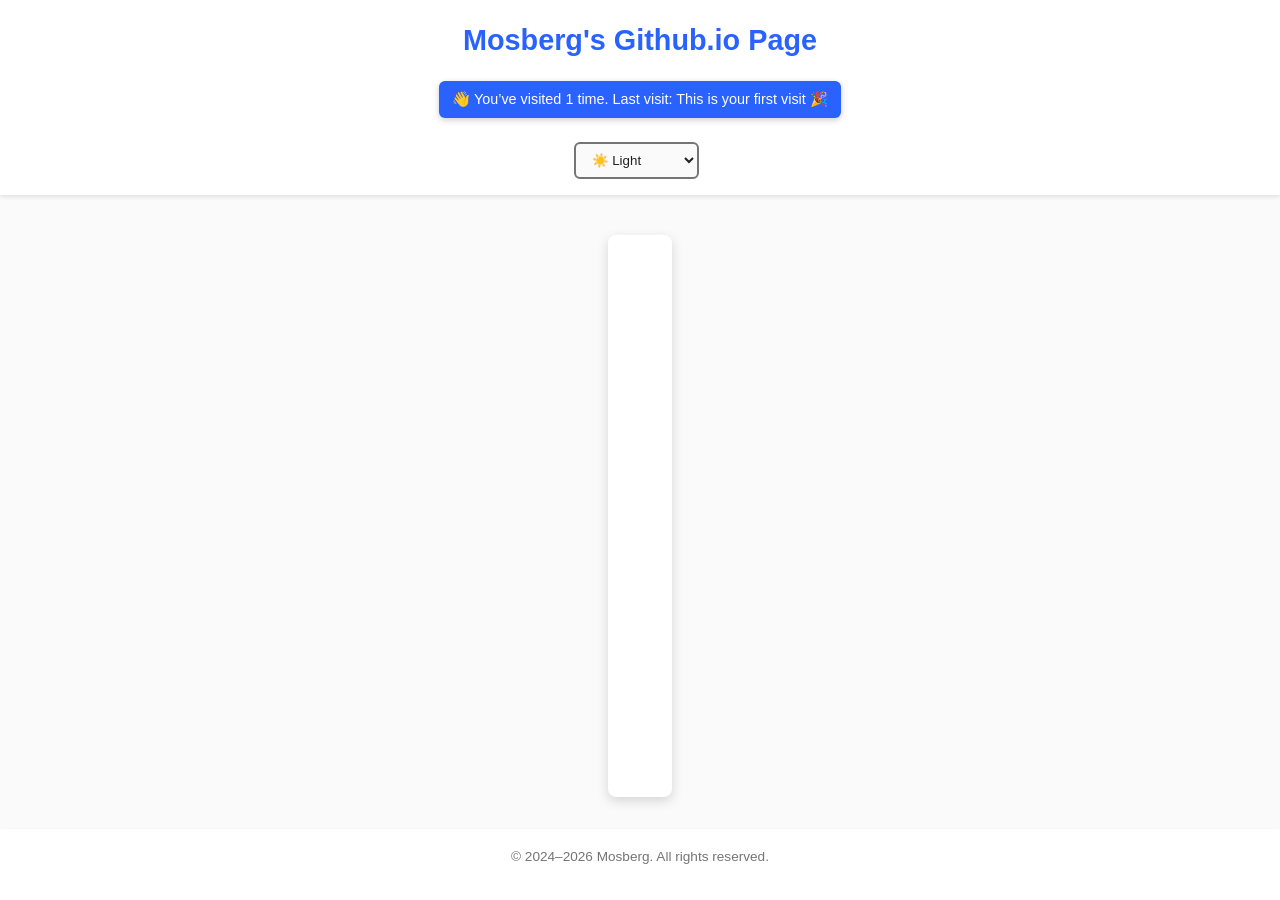
<file: index.html>
<!DOCTYPE html>
<html lang="en">
  <head>
    <meta charset="UTF-8" />
    <meta name="viewport" content="width=device-width, initial-scale=1" />
    <meta name="description" content="Mosberg's Github.io Page" />
    <meta name="keywords" content="github" />
    <meta name="author" content="Mosberg" />
    <meta name="theme-color" content="#2962ff" />

    <!-- SEO and Social Meta Tags -->
    <meta name="robots" content="index, follow" />
    <meta property="og:title" content="Mosberg.github.io" />
    <meta property="og:description" content="Mosberg's Github.io Page" />
    <meta property="og:type" content="website" />
    <meta property="og:url" content="https://mosberg.github.io/" />
    <meta
      property="og:image"
      content="https://mosberg.github.io/src/images/favicon.webp"
    />
    <meta name="twitter:card" content="summary_large_image" />
    <meta name="twitter:title" content="Mosberg.github.io" />
    <meta name="twitter:description" content="Mosberg's Github.io Page" />
    <meta
      name="twitter:image"
      content="https://mosberg.github.io/src/images/favicon.webp"
    />

    <title>Mosberg.github.io</title>

    <link
      rel="icon"
      href="https://mosberg.github.io/src/images/favicon.webp"
      type="image/x-icon"
    />

    <link
      rel="stylesheet"
      href="https://mosberg.github.io/src/styles/style.css"
    />
  </head>

  <body>
    <!-- Skip link for keyboard users -->
    <a
      href="#mainContent"
      class="skip-link"
      style="
        position: absolute;
        left: -9999px;
        top: auto;
        width: 1px;
        height: 1px;
        overflow: hidden;
      "
    >
      Skip to main content
    </a>

    <header>
      <h1>Mosberg's Github.io Page</h1>
      <p id="visitCounter"></p>
      <nav aria-label="Theme selector">
        <select id="themeSelectEl">
          <option value="light">☀️ Light</option>
          <option value="dark">🌑 Dark</option>
          <option value="retro">🕹️ Retro</option>
          <option value="cosmic">🌌 Cosmic</option>
          <option value="sunset">🌇 Sunset</option>
          <option value="earth">🌍 Earth</option>
          <option value="ocean">🌊 Ocean</option>
          <option value="solarized">🔆 Solarized</option>
        </select>
      </nav>
    </header>

    <nav role="navigation" aria-label="Primary navigation">
      <!-- Nav for dynamically loaded content here -->
    </nav>

    <main id="mainContent" role="main">
      <!-- Content will dynamically be loaded here -->
    </main>

    <footer role="contentinfo">
      <p>&copy; <span id="year"></span> Mosberg. All rights reserved.</p>
    </footer>

    <script
      src="https://mosberg.github.io/src/scripts/visit_counter.js"
      defer
    ></script>
    <script
      src="https://mosberg.github.io/src/scripts/theme_selector.js"
      defer
    ></script>
    <script
      src="https://mosberg.github.io/src/scripts/dynamic_year.js"
      defer
    ></script>
  </body>
</html>
</file>
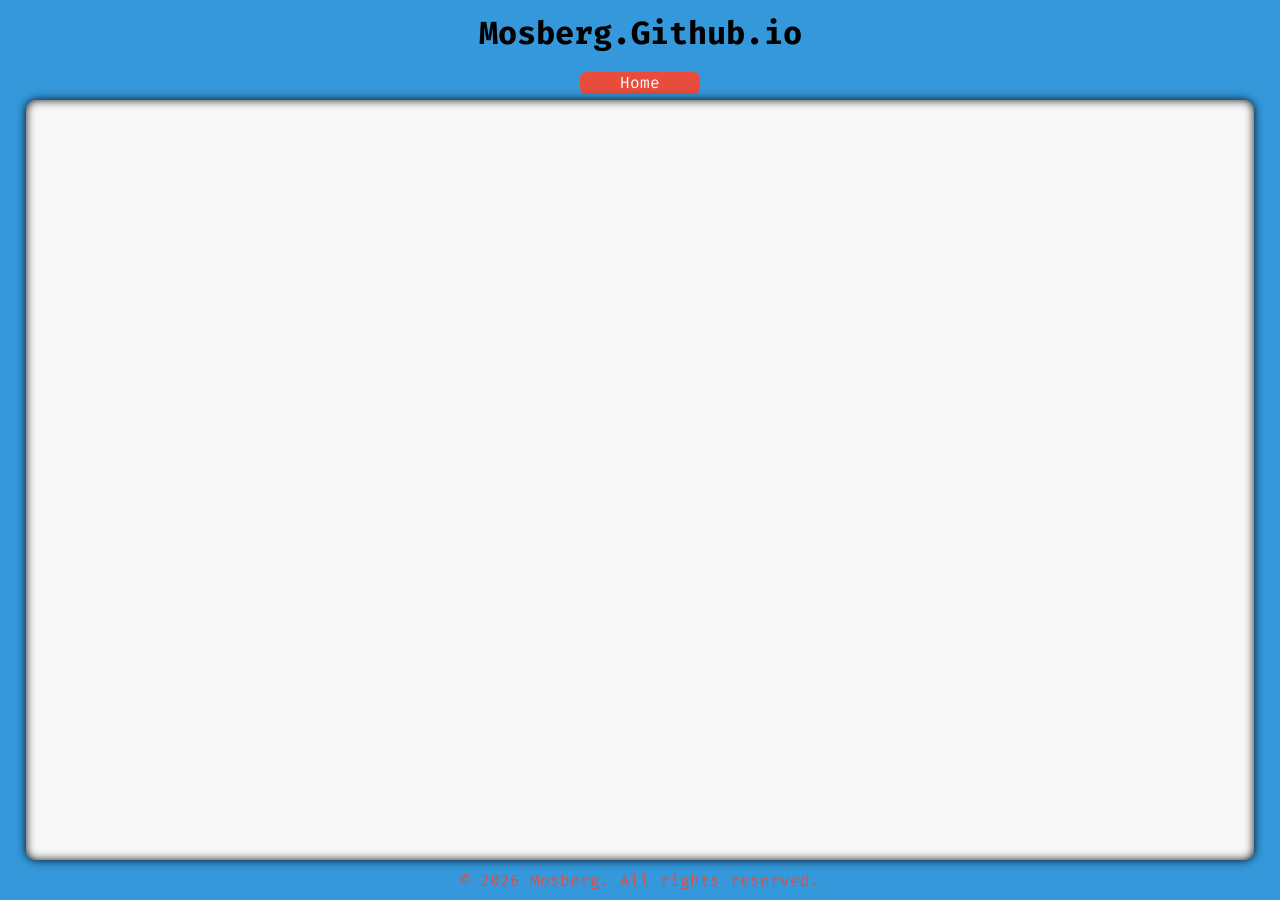
<file: src/html/projects.html>
<!DOCTYPE html>
<html lang="en">
  <head>
    <!-- Meta Information -->
    <meta charset="UTF-8" />
    <meta name="viewport" content="width=device-width, initial-scale=1" />
    <meta http-equiv="X-UA-Compatible" content="IE=edge" />
    <meta name="description" content="My Github.io Page - Projects." />
    <meta name="author" content="Mosberg" />

    <title>Mosberg.Github.io - Projects</title>

    <!-- Favicon -->
    <link
      rel="shortcut icon"
      href="https://raw.githubusercontent.com/Mosberg/Mosberg.Github.io/refs/heads/main/src/ico/favicon.ico"
      type="image/x-icon"
    />

    <!-- Lazy-load fonts -->
    <link
      rel="preload"
      href="https://fonts.googleapis.com/css?family=Fira+Code|Sofia&effect=neon|outline|emboss|shadow-multiple"
      as="style"
      onload="this.onload=null;this.rel='stylesheet'"
    />
    <noscript>
      <link
        href="https://fonts.googleapis.com/css?family=Fira+Code|Sofia&effect=neon|outline|emboss|shadow-multiple"
        rel="stylesheet"
      />
    </noscript>

    <!-- Stylesheet -->
    <link href="https://mosberg.github.io/src/css/style.css" rel="stylesheet" />

    <!-- Script (deferred for performance) -->
    <script src="https://mosberg.github.io/src/js/script.js" defer></script>
  </head>

  <body>
    <header>
      <h1 class="font-effect-emboss">Mosberg.Github.io</h1>
    </header>

    <nav aria-label="Main Navigation">
      <a id="home_btn" href="https://mosberg.github.io/">Home</a>
    </nav>

    <main class="loadContent" role="main">
      <!-- Dynamic content will be loaded here -->
    </main>

    <footer>
      <p class="font-effect-emboss">
        &copy; <span id="year"></span> Mosberg. All rights reserved.
      </p>
    </footer>

    <script>
      // Automatically update copyright year
      document.getElementById("year").textContent = new Date().getFullYear();
    </script>
  </body>
</html>
</file>
